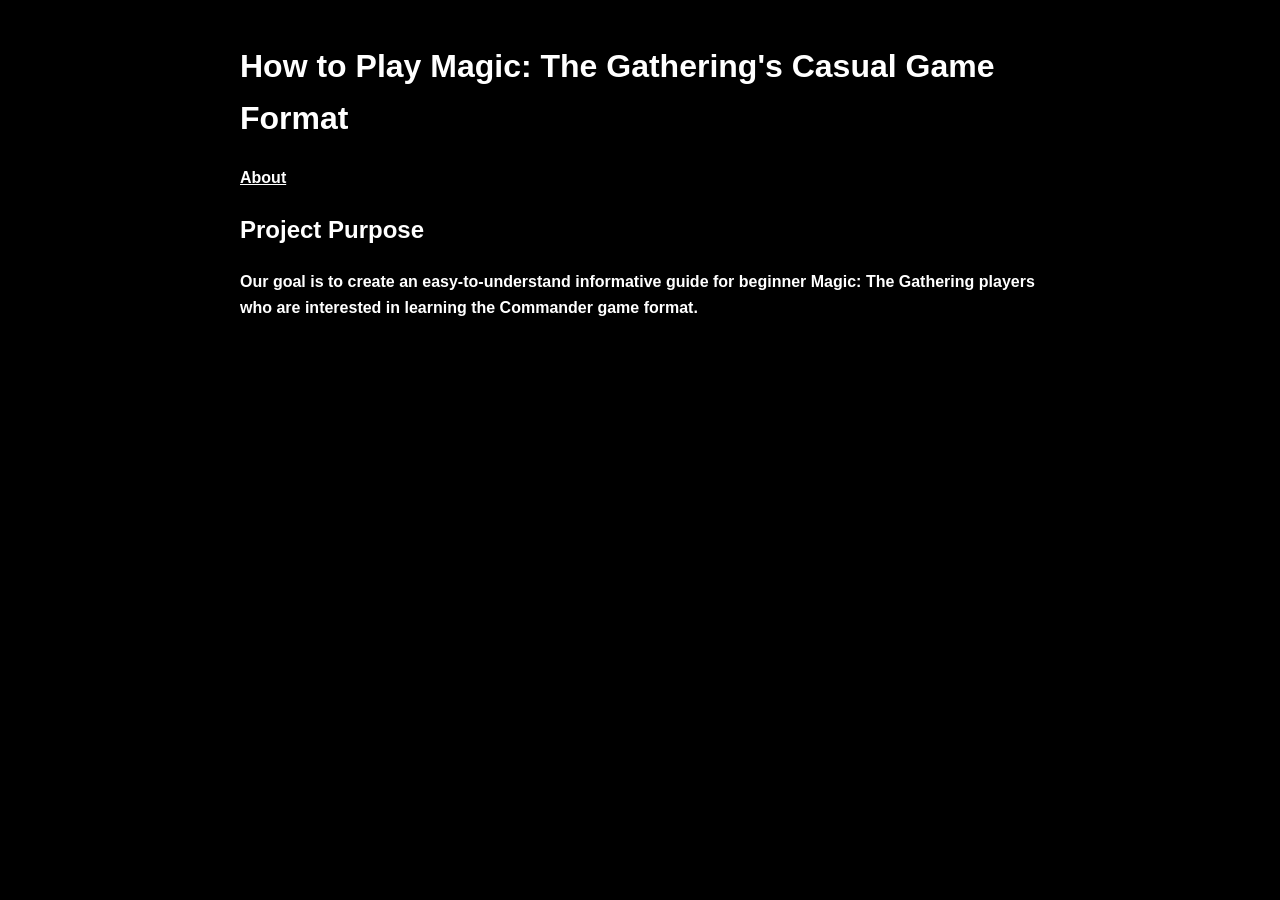
<file: index.html>
<!DOCTYPE html>
<html lang="en">
<head>
    <meta charset="UTF-8">
    <meta name="viewport" content="width=device-width, initial-scale=1.0">
    <title>Final Project - MTG Commander Beginner's Guide</title>
    <link rel="stylesheet" href="style.css">
    <style>
        body { font-family: sans-serif; line-height: 1.6; padding: 20px; max-width: 800px; margin: 0 auto; }
        h1 { color: #2c3e50; }
        nav ul { padding: 0; }
        nav ul li { display: inline; margin-right: 10px; }
    </style>
</head>
<body>

<header>
    <h1>How to Play Magic: The Gathering's Casual Game Format</h1>
    <nav>
        <ul>
            <li><a href="about.html">About</a></li>
        </ul>
    </nav>
</header>

<main>
    <h2>Project Purpose</h2>
    <p>Our goal is to create an easy-to-understand informative guide for beginner Magic: The Gathering players who are interested in learning the <strong>Commander</strong> game format.</p>
</main>

</body>
</html>
</file>
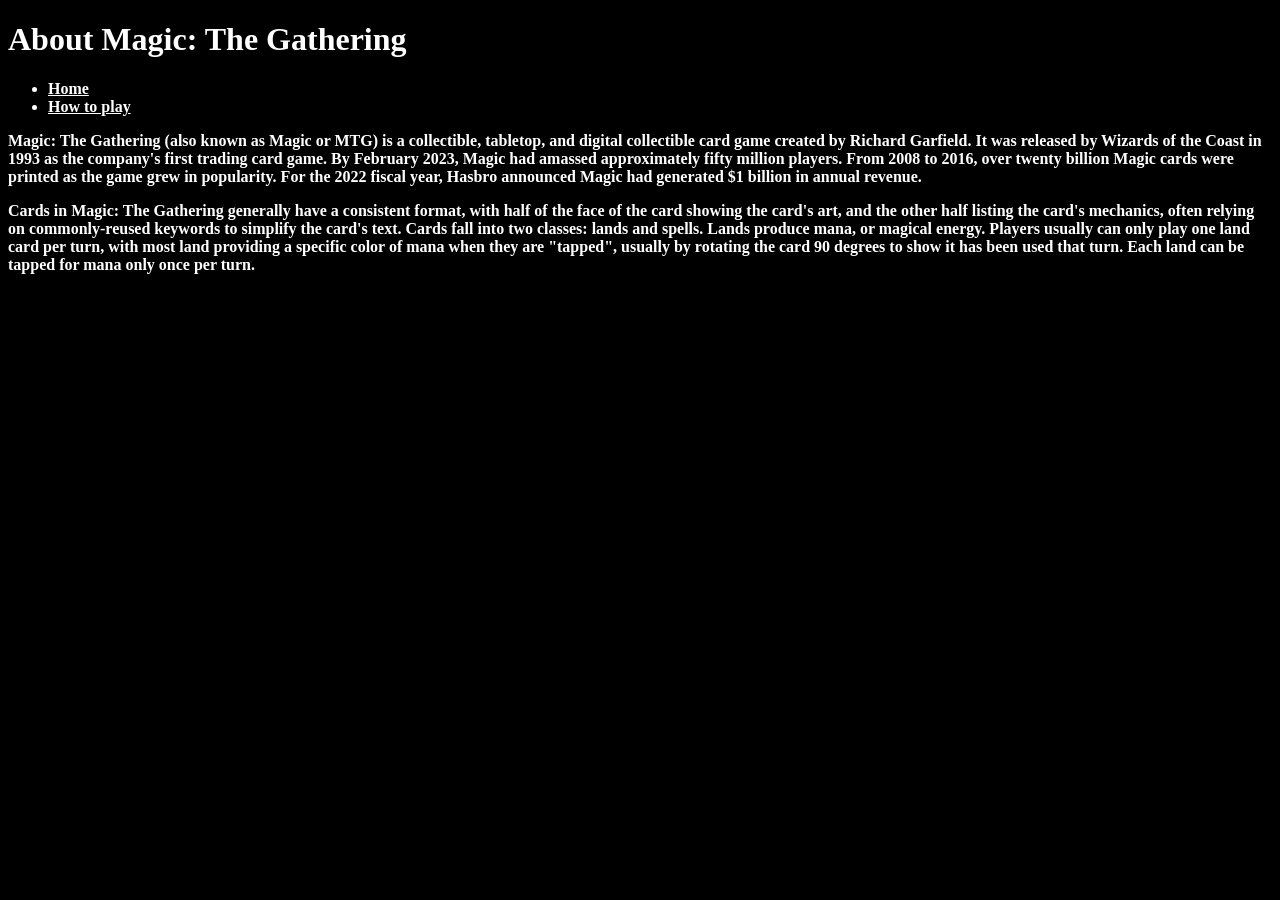
<file: about.html>
<!DOCTYPE html>
<html lang="en">
<head>
    <meta charset="UTF-8">
    <meta name="viewport" content="width=device-width, initial-scale=1.0">
    <title>About Page - Magic: The Gathering</title>
    <link rel="stylesheet" href="style.css">
</head>
<body>
    <header>
        <h1>About Magic: The Gathering</h1>
        <nav>
            <ul>
                <li><a href="index.html">Home</a></li>
                <li><a href="https://artemio95.github.io/artemio95-project-03">How to play</a></li>
            </ul>
        </nav>
    </header>

    <main>
        <p>Magic: The Gathering (also known as Magic or MTG) is a collectible, tabletop, and digital collectible card game created by Richard Garfield.
        It was released by Wizards of the Coast in 1993 as the company's first trading card game. By February 2023, Magic had amassed approximately fifty million players.
        From 2008 to 2016, over twenty billion Magic cards were printed as the game grew in popularity. 
        For the 2022 fiscal year, Hasbro announced Magic had generated $1 billion in annual revenue.</p>

        <p>Cards in Magic: The Gathering generally have a consistent format, with half of the face of the card showing the card's art, and the other half listing the card's mechanics, 
        often relying on commonly-reused keywords to simplify the card's text. Cards fall into two classes: lands and spells. Lands produce mana, or magical energy. 
        Players usually can only play one land card per turn, with most land providing a specific color of mana when they are "tapped", usually by rotating the card 90 degrees to show it has been used that turn. 
        Each land can be tapped for mana only once per turn.</p>  
    </main>
</body>
</html>
</file>
<file: style.css>
body {
    background-color: #000000;
    color: #ffffff;
    font-weight: bold;
}

a {
    color: #ffffff;
    text-decoration: underline;
}

h1, h2, p, li, a {
    color: #ffffff !important;
}
</file>
